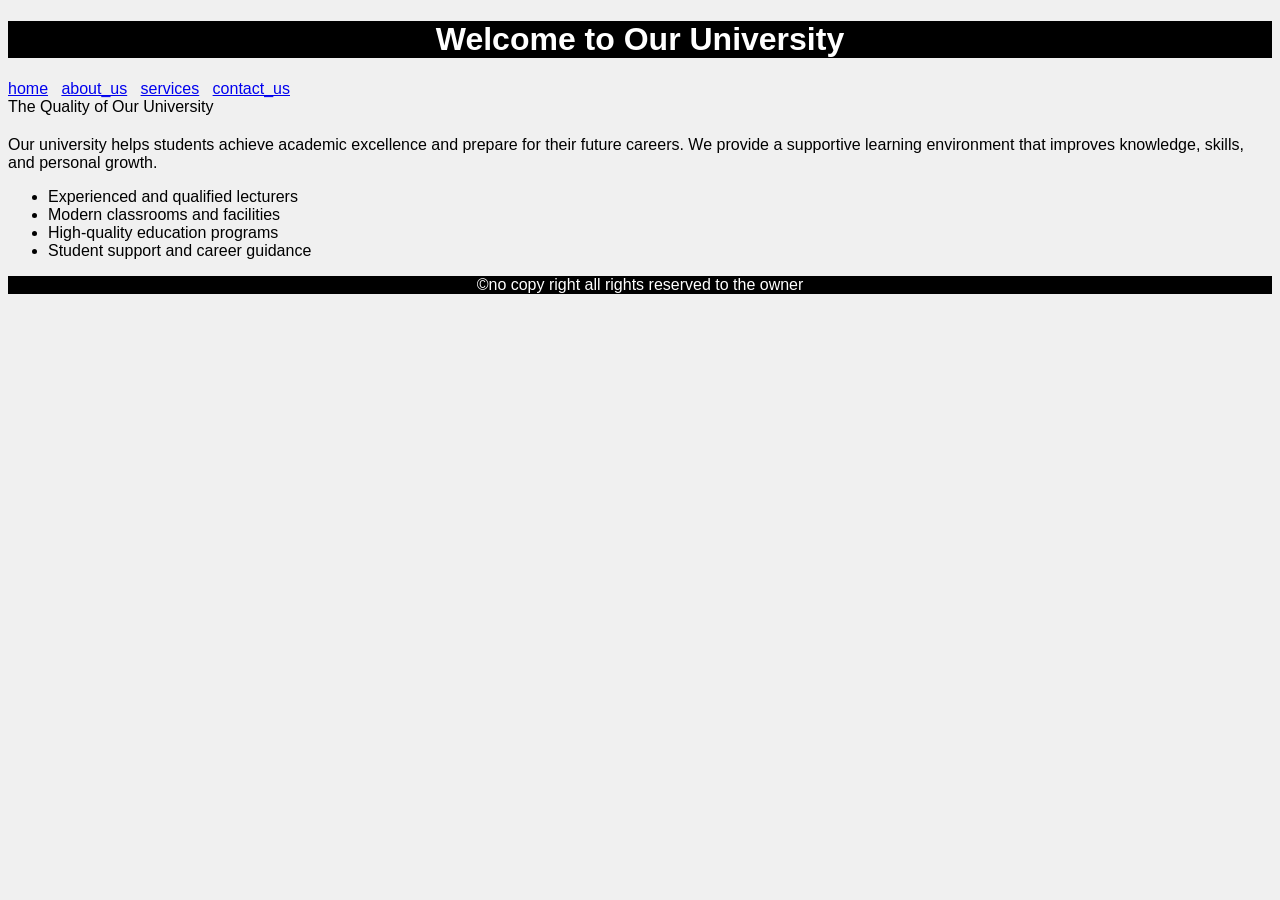
<file: index.html>
<!DOCTYPE html>
<html lang="en">
<head>
    <meta charset="UTF-8">
    <meta name="viewport" content="width=device-width, initial-scale=1.0">
    <title>University</title>
</head>
<body style="font-family: Arial, Helvetica, sans-serif;
background-color:#f0f0f0;">
<header style="background-color: black;
color: white;">
<h1 style="text-align: center;">Welcome to Our University</h1>
</header>

<nav>
    <a href="index.html">home</a>&nbsp;&nbsp;
    <a href="about.html">about_us</a>&nbsp;&nbsp;
    <a href="services.html">services</a>&nbsp;&nbsp;
    <a href="contact.html">contact_us</a>
</nav>
<main>The Quality of Our University<h2></h2>
    <p> Our university helps students achieve academic excellence and prepare for their future careers.
        We provide a supportive learning environment that improves knowledge, skills, and personal growth.
    </h3>
        <ul>
            <li>Experienced and qualified lecturers</li>
            <li>Modern classrooms and facilities</li>
            <li>High-quality education programs</li> 
            <li>Student support and career guidance</li>
        </ul>
    </p>
</main>
<footer style="background-color: black;
color: white; text-align: center;">&copy;no copy right all rights reserved to the owner</footer>   
</body>
</html>
</file>
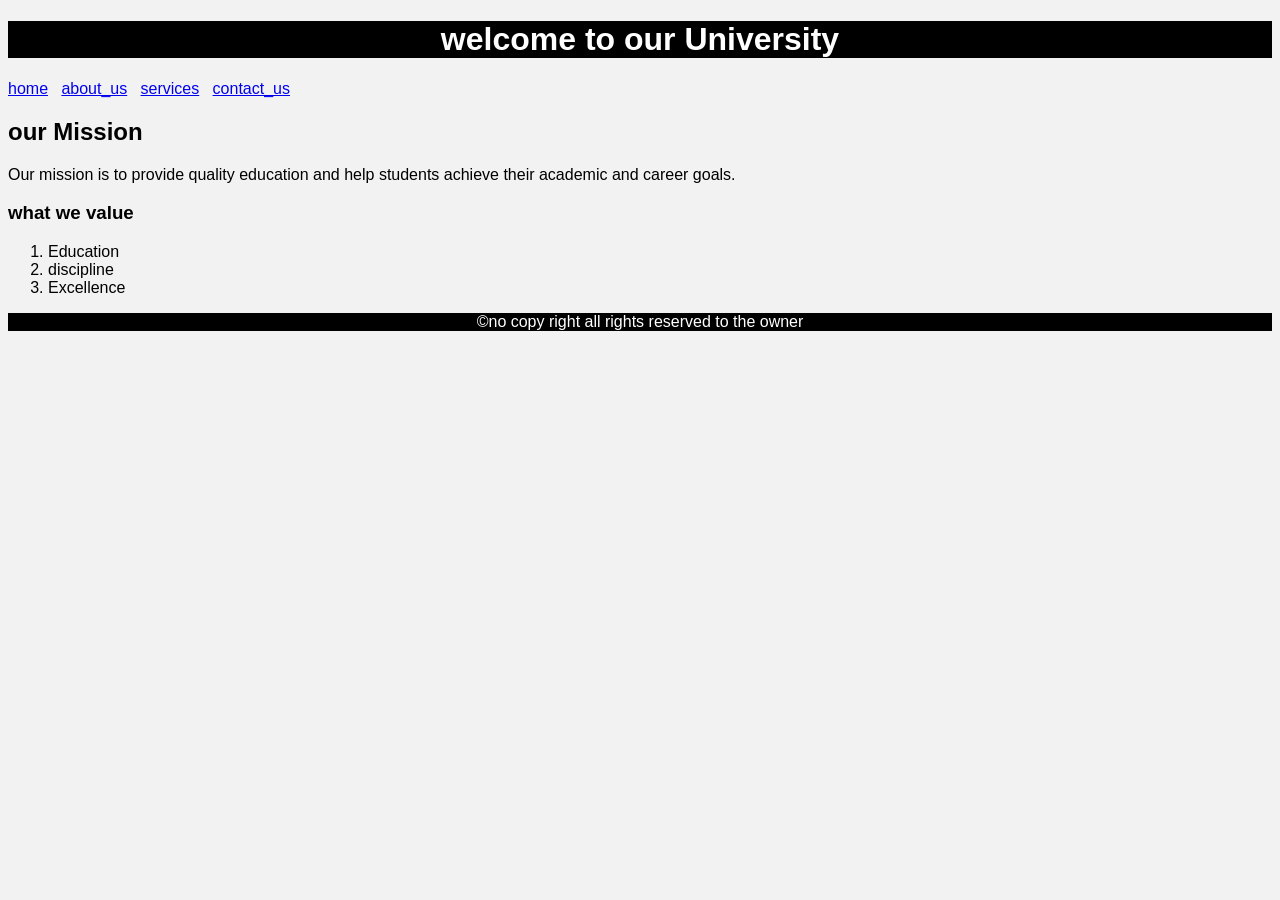
<file: aboutus.html>
<!DOCTYPE html>
<html lang="en">
<head>
    <meta charset="UTF-8">
    <meta name="viewport" content="width=device-width, initial-scale=1.0">
    <title>about University</title>
    <style>
      body{
        font-family: Arial, Helvetica, sans-serif;
        background-color: #f2f2f2;
      }  
      header{
        background: black;
        color: white;
        text-align: center;
      }

    </style>
</head>
<body>
<header>
    <h1>welcome to our University</h1>
</header>
<nav>
    <a href="index.html">home</a>&nbsp;&nbsp;
    <a href="about.html">about_us</a>&nbsp;&nbsp;
    <a href="services.html">services</a>&nbsp;&nbsp;
    <a href="contact.html">contact_us</a>
</nav>
<main>
    <h2>our Mission</h2>
    <p> Our mission is to provide quality education and help students achieve their academic and career goals.
    <h3>what we value</h3>
    <ol>
        <li>Education</li>
        <li>discipline</li>
        <li>Excellence</li>
    </ol>
</main>
<footer style="background-color: black;
color: white; text-align: center;">&copy;no copy right all rights reserved to the owner</footer> 
</body>
</html>
</file>
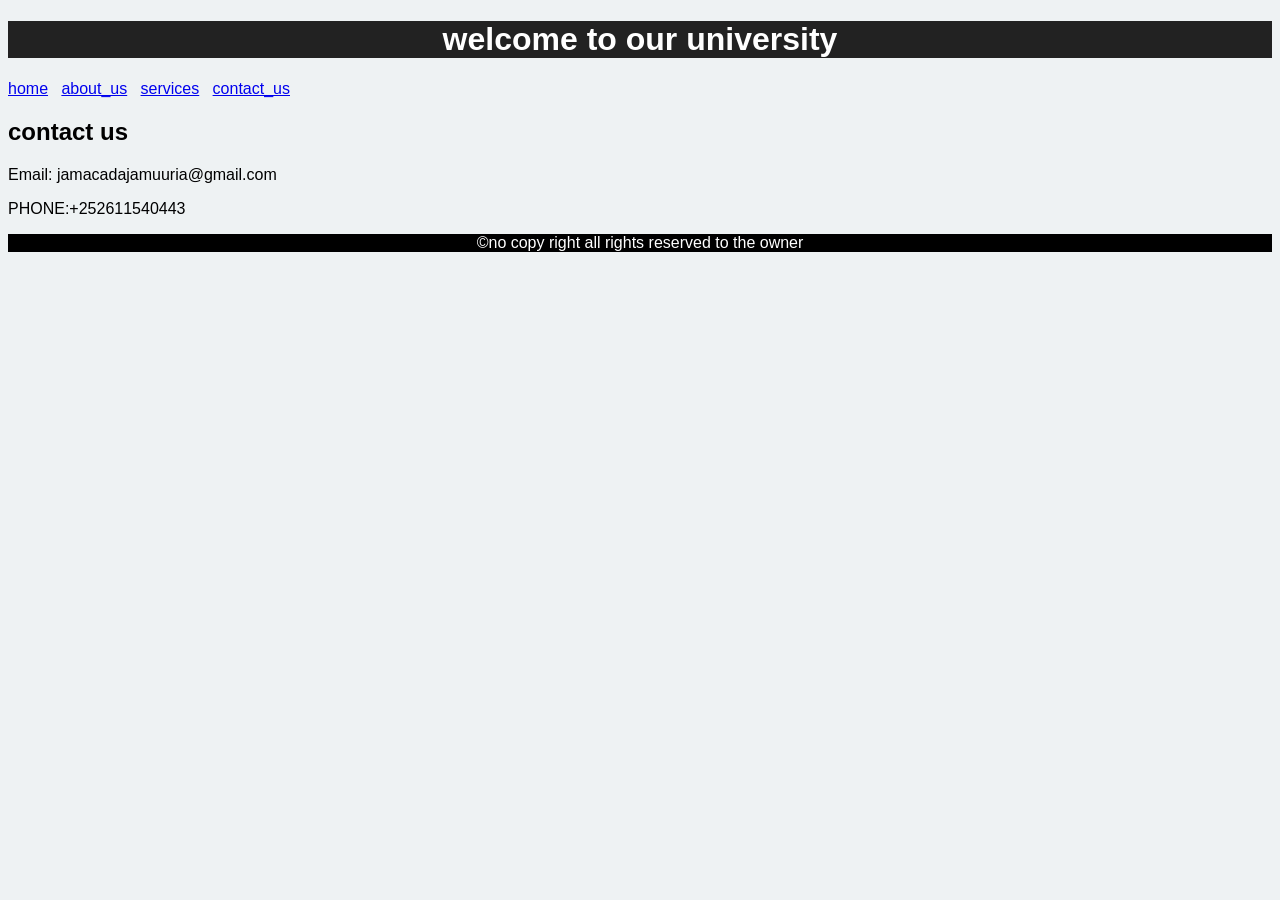
<file: contact.html>
<!DOCTYPE html>
<html lang="en">
<head>
    <meta charset="UTF-8">
    <meta name="viewport" content="width=device-width, initial-scale=1.0">
    <title>contact our University</title>
    <link rel="stylesheet" href="style.css">
</head>
<body>
<header><h1>welcome to our university</h1></header>
<nav>
    <a href="index.html">home</a>&nbsp;&nbsp;
    <a href="about.html">about_us</a>&nbsp;&nbsp;
    <a href="services.html">services</a>&nbsp;&nbsp;
    <a href="contact.html">contact_us</a>
</nav>
<main>
    <h2>contact us </h2>
    <p>Email: jamacadajamuuria@gmail.com</p>
    <p>PHONE:+252611540443</p>
</main>
<footer style="background-color: black;
color: white; text-align: center;">&copy;no copy right all rights reserved to the owner</footer> 
</body>
</html>
</file>
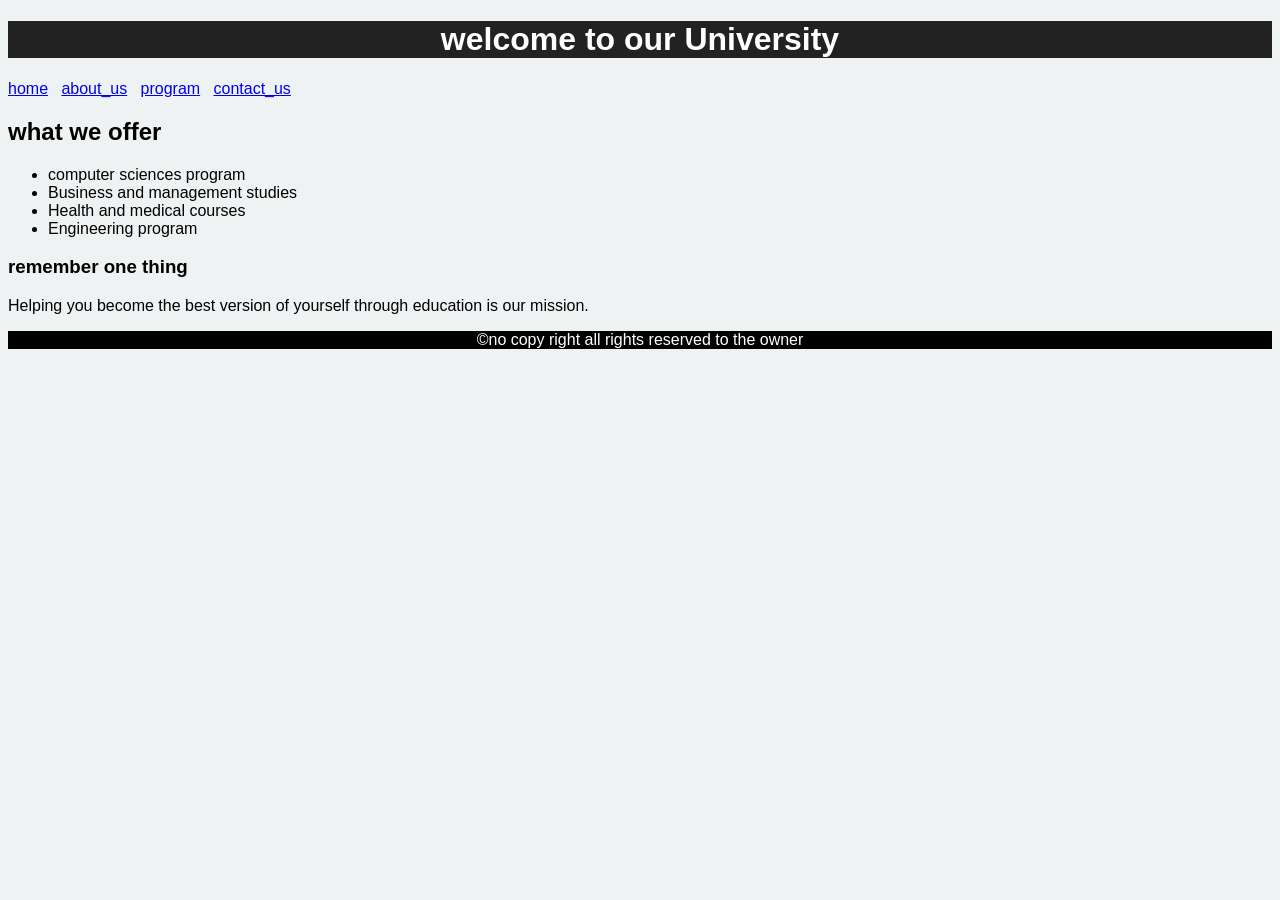
<file: services.html>
<!DOCTYPE html>
<html lang="en">
<head>
    <meta charset="UTF-8">
    <meta name="viewport" content="width=device-width, initial-scale=1.0">
    <title>about our  program</title>
    <link rel="stylesheet" href="style.css">
</head>
<body>
<header><h1>welcome to our University</h1></header>
<nav>
    <a href="index.html">home</a>&nbsp;&nbsp;
    <a href="about.html">about_us</a>&nbsp;&nbsp;
    <a href="services.html">program</a>&nbsp;&nbsp;
    <a href="contact.html">contact_us</a>
</nav>
<main>
    <h2>what we offer</h2>
    <ul>
        <li>computer sciences program</li>
        <li>Business and management studies</li>
        <li>Health and medical courses</li>
        <li>Engineering program</li>
    </ul>
    <h3>remember one thing</h3>
    <p>Helping you become the best version of yourself through education is our mission.</p>
</main>
<footer style="background-color: black;
color: white; text-align: center;">&copy;no copy right all rights reserved to the owner</footer> 
</body>
</html>
</file>
<file: style.css>
body{
    font-family: Arial, Helvetica, sans-serif;
    background: #eef2f3;
}
header{
    background: #222;
    color: white;
    text-align: center;
}
footer{
    background: #222;
    color: white;
    text-align: center;
}
</file>
